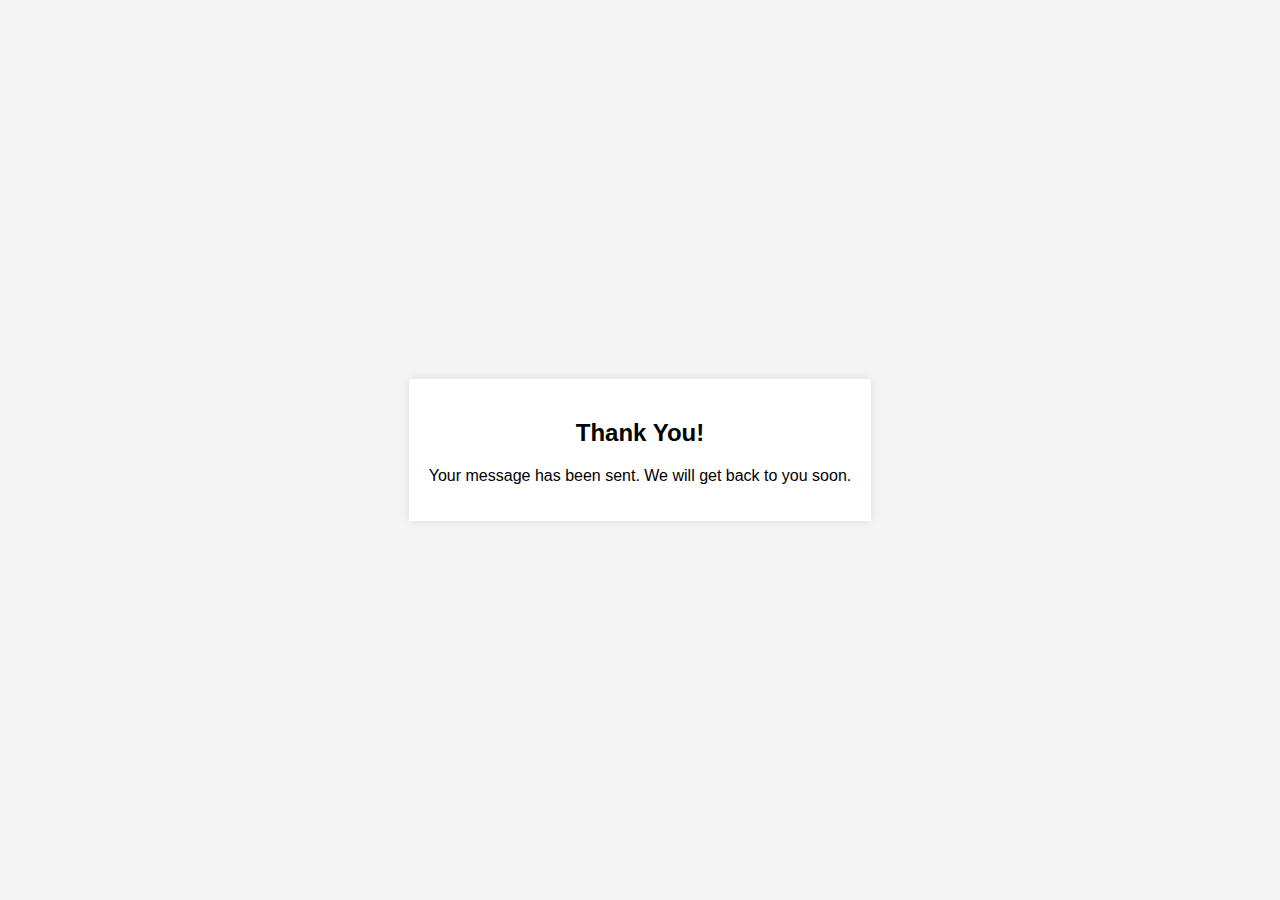
<file: thankyou.html>
<!DOCTYPE html>
<html lang="en">

<head>
    <meta charset="UTF-8">
    <meta name="viewport" content="width=device-width, initial-scale=1.0">
    <title>Thank You</title>
    <!-- Event snippet for Submit Lead Form conversion page -->
    <script> gtag('event', 'conversion', { 'send_to': 'AW-16627749168/y35zCKLmhsIZELCi3fg9' }); </script>
    <!-- Google tag (gtag.js) -->
    <script async src="https://www.googletagmanager.com/gtag/js?id=AW-16627749168">
    </script>
    <script>
        window.dataLayer = window.dataLayer || [];
        function gtag() { dataLayer.push(arguments); }
        gtag('js', new Date());

        gtag('config', 'AW-16627749168');
    </script>
    <script async custom-element="amp-analytics" src="https://cdn.ampproject.org/v0/amp-analytics-0.1.js"></script>
    <style>
        body {
            font-family: Arial, sans-serif;
            display: flex;
            align-items: center;
            justify-content: center;
            height: 100vh;
            margin: 0;
            background-color: #f5f5f5;
        }

        .thank-you-container {
            text-align: center;
            background: white;
            padding: 20px;
            box-shadow: 0 0 10px rgba(0, 0, 0, 0.1);
        }
    </style>
</head>

<body>
    <!-- Google tag (gtag.js) --> <amp-analytics type="gtag" data-credentials="include"> <script type="application/json"> { "vars": { "gtag_id": "AW-16627749168", "config": { "AW-16627749168": { "groups": "default" } } }, "triggers": { } } </script> </amp-analytics>

    <!-- Google tag (gtag.js) --> <amp-analytics type="gtag" data-credentials="include">
        <script
            type="application/json"> { "vars": { "gtag_id": "AW-16627749168", "config": { "AW-16627749168": { "groups": "default" } } }, "triggers": { } } </script>
    </amp-analytics>

    

    <div class="thank-you-container">
        <h2>Thank You!</h2>
        <p>Your message has been sent. We will get back to you soon.</p>
    </div>

</body>

</html>
</file>
